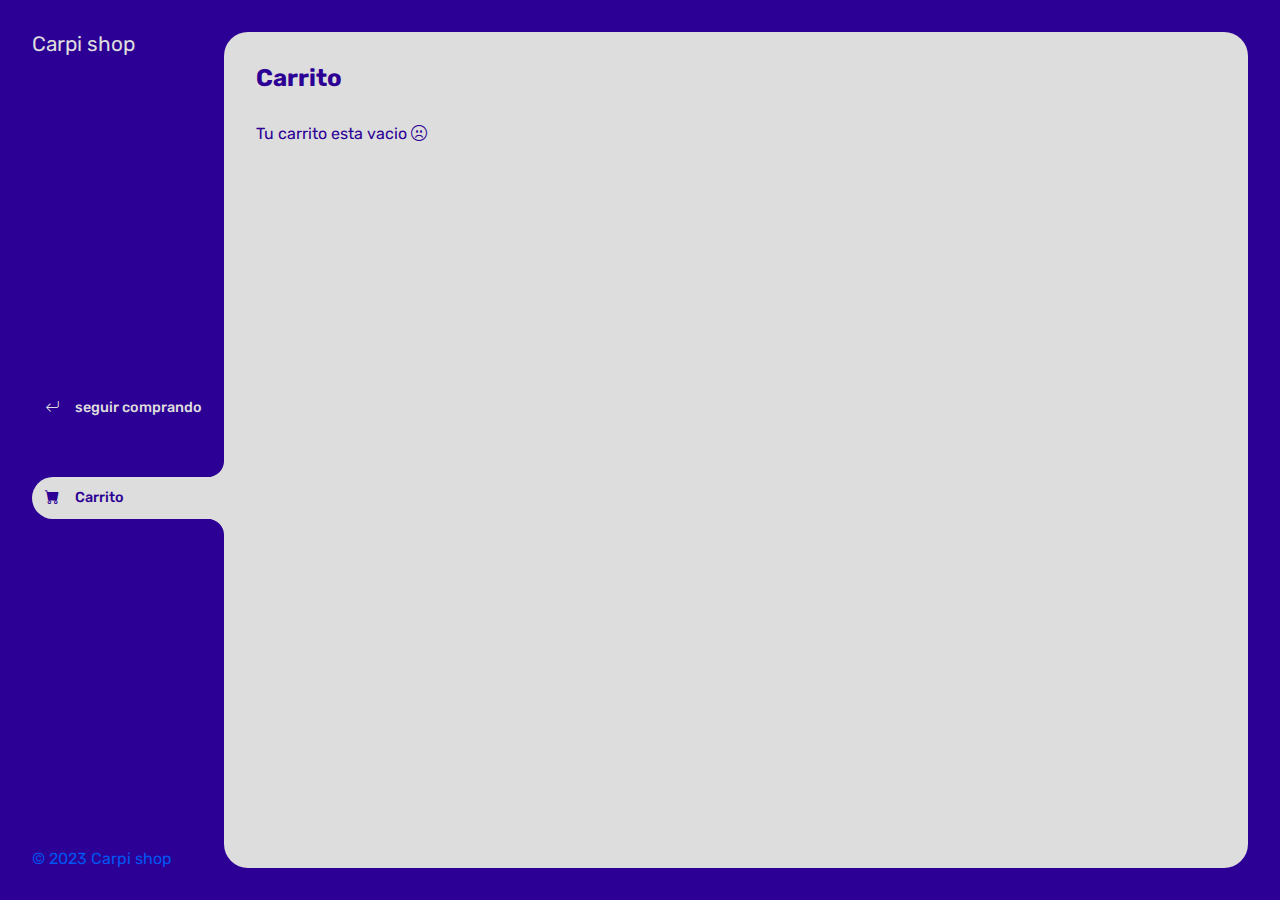
<file: carrito.html>
<!DOCTYPE html>
<html lang="es">
<head>
    <meta charset="UTF-8">
    <meta http-equiv="X-UA-Compatible" content="IE=edge">
    <meta name="viewport" content="width=device-width, initial-scale=1.0">
    <!-- materialize -->
    <!-- <link rel="stylesheet" href="https://cdnjs.cloudflare.com/ajax/libs/materialize/1.0.0/css/materialize.min.css"> -->
    
    <!-- fuentes -->
    <link href="https://fonts.googleapis.com/css2?family=Abril+Fatface&family=Great+Vibes&family=Kaushan+Script&family=Passion+One&family=Quattrocento:wght@700&family=Roboto&family=Rubik&display=swap" rel="stylesheet">
    <!-- bootstrap -->
    <link rel="stylesheet" href="https://cdn.jsdelivr.net/npm/bootstrap-icons@1.10.5/font/bootstrap-icons.css">
    <link href="https://cdn.jsdelivr.net/npm/bootstrap@5.3.0/dist/css/bootstrap.min.css" rel="stylesheet" integrity="sha384-9ndCyUaIbzAi2FUVXJi0CjmCapSmO7SnpJef0486qhLnuZ2cdeRhO02iuK6FUUVM" crossorigin="anonymous">
    <!-- css -->
    <link rel="stylesheet" href="./css/estilo.css">
    <title>Proyecto e-commerse</title>
</head>

<body>

    <div class="wrapper">
        <aside>
            <header>
                <h1 class="logo">Carpi shop</h1>
            </header>
            <nav>
                <ul class="menu">
                    <li>
                        <a class="boton-menu boton-volver" href="./index.html">
                            <i class="bi bi-arrow-return-left"></i>seguir comprando</a>
                    </li>
                    <li>
                        <a class="boton-menu boton-carrito active" href="./carrito.html">
                            <i class="bi bi-cart-fill"></i>Carrito</a>
                    </li>
                </ul>
            </nav>
            <footer>
                <p class="texto-footer">© 2023 Carpi shop</p>
            </footer>
        </aside>
        
        <main>

            <h2 class="titulo-principal"> Carrito</h2>
            <div class="contenedor-carrito">
                <p id="carrito-vacio" class="carrito-vacio">Tu carrito esta vacio <i class="bi bi-emoji-frown"></i></p>
            
                <div id="carrito-productos" class="carrito-productos disabled">
                    
                    <!-- esto se va a llenar en js -->
                    
                </div>

                    <div id="carrito-acciones" class="carrito-acciones disabled">
                        <div class="carrito-acciones-izquierda">
                            <button id="carrito-acciones-vaciar" class="carrito-acciones-vaciar">Vaciar carrito</button>
                        </div>    
                        <div class="carrito-acciones-derecha">
                            <div class="carrito-acciones-total">
                                <p>Total</p>
                                <p id="total"> $1000</p>
                            </div>
                            <button id="carrito-acciones-comprar" class="carrito-acciones-comprar">Comprar ahora</button>
                        </div>
                    </div>    
                   
                    <p id="carrito-comprado" class="carrito-comprado disabled">Muchas gracias por tu compra <i class="bi bi-emoji-laughing"></i></p>            
            </div>

        </main>

    </div>
  
    <script src="./js/stock.js"></script>
    <script src="./js/carrito.js"></script>
    <!-- <script src="main.js"></script> -->
</body>
</html>
</file>
<file: css/estilo.css>
:root {
    --color-principal: #2c0094;
    --color-secundario: #dddddd;
    --color-acento: #0055f3;
    --color-gris: #c4c4c4;
}

* {
    margin: 0;
    padding: 0;
    box-sizing: border-box;
    font-family: 'Rubik', sans-serif;

}

h1, h2, h3, h4, h5, h6, p, a, input, textarea, ul {
    margin: 0;
    padding: 0;
}

ul {
    list-style-type: none;
}
a {
    text-decoration: none;
}

/* inicio */
.wrapper {
    display: grid;
    grid-template-columns: 1fr 4fr;
    background-color: var(--color-principal);

}

/* izquierda */
aside {
    padding: 2rem;
    color: var(--color-secundario);
    position: sticky;
    top: 0;
    height: 100vh;
    display: flex;
    flex-direction: column;
    justify-content: space-between;
}

.logo {
    font-weight: 400;
    font-size: 1.3rem;
}
.menu {
    display: flex;
    flex-direction: column;
    gap: 1rem;
}

.boton-menu {
    background-color: transparent;
    border: 0;
    color: var(--color-secundario);
    font-size: .9rem;
    cursor: pointer;
    display: flex;
    gap: 1rem;
    font-weight: 500;
    padding: .8rem;
    align-items: center;
    width: 100%;

}
.bi-hand-index-thumb {
    transform: rotateZ(90deg);
}

.active {
    background-color: var(--color-secundario);
    color: var(--color-principal);
    border-top-left-radius: 1.5rem;
    border-bottom-left-radius:  1.5rem;
    position: relative;
}
/* curvas del nav */
.active::before {
    content: '';
    position: absolute;
    width: 1rem;
    height: 1.5rem;
    bottom: 100%;
    right: 0;
    background-color: var(--color-principal);
    border-bottom-right-radius: 1rem;
    box-shadow: .2rem .5rem 0 var(--color-secundario);
}
.active::after {
    content: '';
    position: absolute;
    width: 1rem;
    height: 1.5rem;
    top: 100%;
    right: 0;
    background-color: var(--color-principal);
    border-top-right-radius: 1rem;
    box-shadow: .2rem -.5rem 0 var(--color-secundario);
}

.boton-carrito {
    margin-top: 2rem;
}
.numerito {
    background-color: var(--color-secundario);
    color: var(--color-principal);
    padding: .15rem .25rem;
    border-radius: .25rem;
    font-weight: 600;
}
.boton-carrito.active .numerito {
    background-color: var(--color-principal);
    color: var(--color-secundario);
}
/* footer */

.texto-footer {
    color: var(--color-acento);
    font-size: 1rem;
}


/* derecha */
main {
    background-color: var(--color-secundario);
    margin: 2rem 2rem 2rem -2rem;
    padding: 2rem;
    border-radius: 1.5rem;
    color: var(--color-principal);
}

.titulo-principal {
    color: var(--color-principal);
    margin-bottom: 2rem;
}

.contenedor-productos {
    display: grid;
    grid-template-columns: repeat(4, 1fr);
    gap: 1rem;
}
.producto-contenedor {
    padding: 1.5rem;
    color: var(--color-secundario);
}
.producto-img {
    max-width: 100%;
    border-radius: 1rem;
}
.producto-detalle {
    background-color: var(--color-principal);
    color: var(--color-secundario);
    padding: .4rem;
    border-radius: 1rem;
    margin-top: -2rem;
    position: relative;
    gap: 1rem;
}
.producto-titulo {
    font-size: 1rem;
}
.producto-agregar {
    background-color: var(--color-secundario);
    border-radius:2rem;
    border: 0;
    color: var(--color-principal);
    text-transform: uppercase;
    cursor: pointer;
    border: 2px solid var(--color-secundario);
    transition: background-color .2s, color .2s;
    width: 100%;

}
.producto-agregar:hover {
    background-color: var(--color-principal);
    color: var(--color-secundario);
}


/* productos carrito */

.contenedor-carrito {
    display: flex;
    flex-direction: column;
    gap: 1.5rem;
}

.carrito-productos {
    display: flex;
    flex-direction: column;
    gap: 1rem;
}

.carrito-producto {
    display: flex;
    justify-content: space-between;
    padding: 1rem;
    background-color: var(--color-gris);
    border-radius: 1.5rem;
    align-items: center;
}

.carrito-producto-eliminar, .bi-trash3-fill{
    color: #dd0707;
    background: var(--color-gris);
    border: none;
}

.carrito-acciones {
    display: flex;
    justify-content: space-between;
    padding: 1rem;
}
.carrito-producto-imagen {
    border-radius: 1rem;
    width: 5rem;
}
/* carrito derecha */
.carrito-acciones-derecha {
    display: flex;
}
.carrito-acciones-total {
    display: flex;
    flex-direction: row;
    justify-content: center;
    background-color: #fff;
    border-top-left-radius: 1.3rem;
    border-bottom-left-radius: 1.3rem;
    width: 10rem;
}
.carrito-acciones-total p {
    padding: 1rem;
}

.carrito-acciones-comprar {
    border-top-right-radius: 1.3rem;
    border-bottom-right-radius: 1.3rem;
    width: 8rem;
    border: 0;
    color: var(--color-secundario);
    background-color: var(--color-principal);
    cursor: pointer;
    text-transform: uppercase;
    font-size: .8rem;
}
.carrito-acciones-comprar:hover {
    background-color: var(--color-acento);
}

/* carrito izquierda */
.carrito-acciones-vaciar {
    padding: 1rem;
    border-radius: 1.3rem;
    border: 0;
    background-color: var(--color-gris);
    color: var(--color-principal);
    cursor: pointer;
    text-transform: uppercase;
    font-size: .8rem;
    font-weight: 600;
}
.carrito-acciones-vaciar:hover {
    background-color: #cccccc;
}

.disabled {
    display: none;
}
</file>
